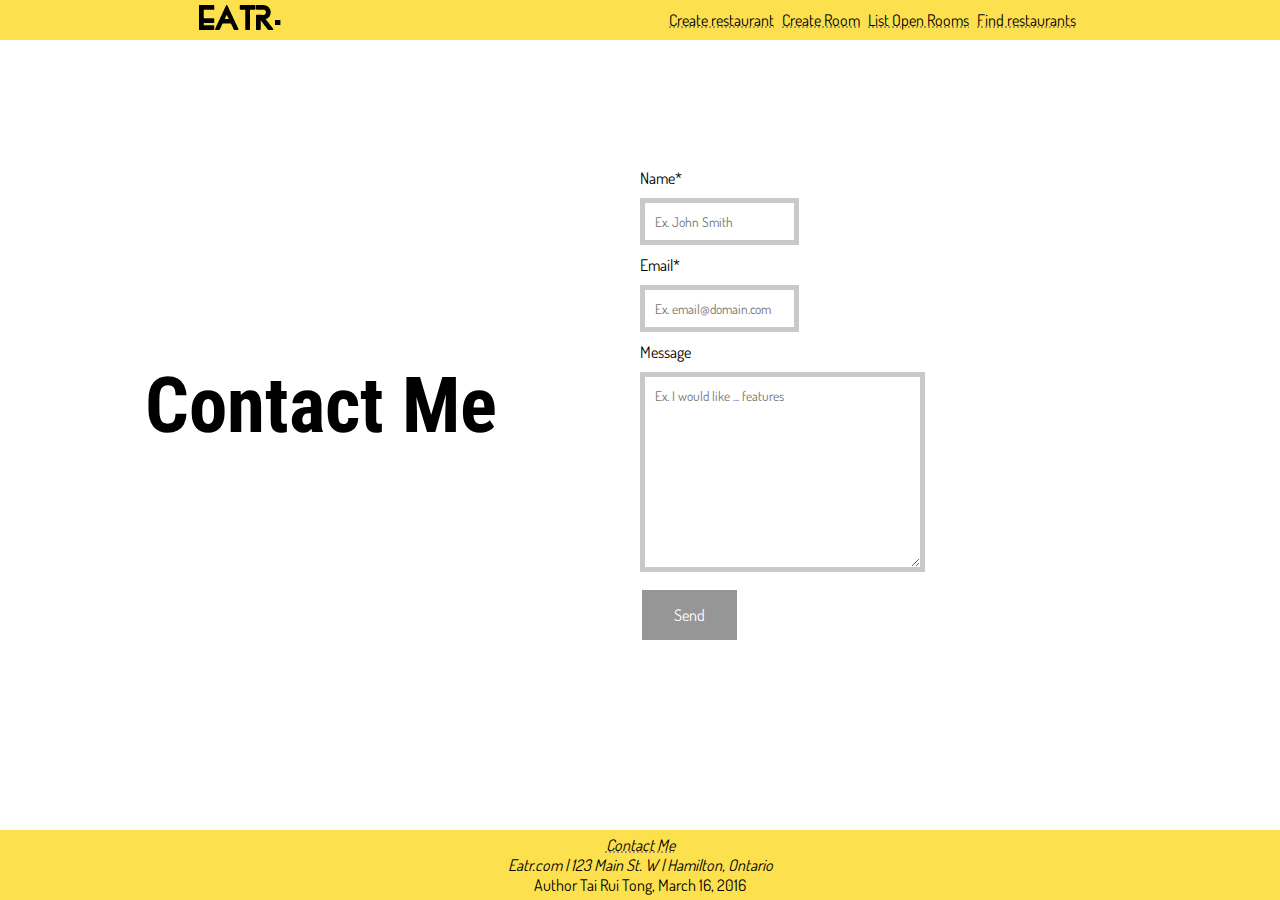
<file: contact.html>
<!DOCTYPE html>
<html lang="en">
<!--UAthabasca COMP 266
    Tai Rui Tong
    March 16 2016
    Module 2
    Version 1.0

    contact.html
    This page will provide users an ability to send contact information to me
    It will hold the form abilities for users to submit messages
-->

<head>
    <title>Eatr - Contact Me</title>
    <!-- Stylesheet -->
    <link href='https://fonts.googleapis.com/css?family=Dosis:500,400' rel='stylesheet' type='text/css'>
    <link href='https://fonts.googleapis.com/css?family=Roboto+Condensed:700' rel='stylesheet' type='text/css'>
    <link rel="stylesheet" href="./_style/font-awesome.min.css">
    <link rel="stylesheet" href="./_style/style.css" />
    <link rel="stylesheet" href="./_style/index.css" />
</head>

<body class="site">
    <nav class="container">
        <div class="nav_left nav_bar">
            <ul>
                <li>
                    <a href="./index.html">
                        <img src="_img/eatr.png" alt="Eatr logo" class="logo" width="83" height="33" />
                    </a>
                </li>
            </ul>
        </div>
        <div class="nav_right nav_bar">
            <ul>
                <li><a href="./create_restaurant.html">Create restaurant</a></li>
                <li><a href="./create_room.html">Create Room</a></li>
                <li><a href="./list_rooms.html">List Open Rooms</a></li>
                <li><a href="./find_restaurants.html">Find restaurants</a></li>
            </ul>
        </div>
    </nav>

    <main class="site-content">
        <section class="aligner">
            <header class="aligner-item">
                <h1>Contact Me</h1>
            </header>
            <form name="new_message_form" action="MAILTO:tongtr@mcmaster.com" method="post" enctype="text/plain" class="aligner-item">
                <label for="new_message_form_name_input">
                    Name*
                </label>
                <br />
                <input type="text" name="name" id="new_message_form_name_input" placeholder="Ex. John Smith" required="required" />
                <br />
                <label for="new_message_form_email_input">
                    Email*
                </label>
                <br />
                <input type="email" name="email" id="new_message_form_email_input" placeholder="Ex. email@domain.com" required="required"
                />
                <br />
                <label for="new_message_form_message_textarea">
                    Message
                </label>
                <br />
                <textarea name="message" id="new_message_form_message_textarea" placeholder="Ex. I would like ... features" cols="40" rows="10"></textarea>
                <br />
                <input type="submit" value="Send" />
            </form>
        </section>
    </main>

    <footer>
        <address>
        <a href="./contact.html ">Contact Me</a>
        <br />
        Eatr.com
        |
        123 Main St. W
        |
        Hamilton, Ontario
        </address> Author Tai Rui Tong, March 16, 2016
    </footer>
</body>

</html>
</file>
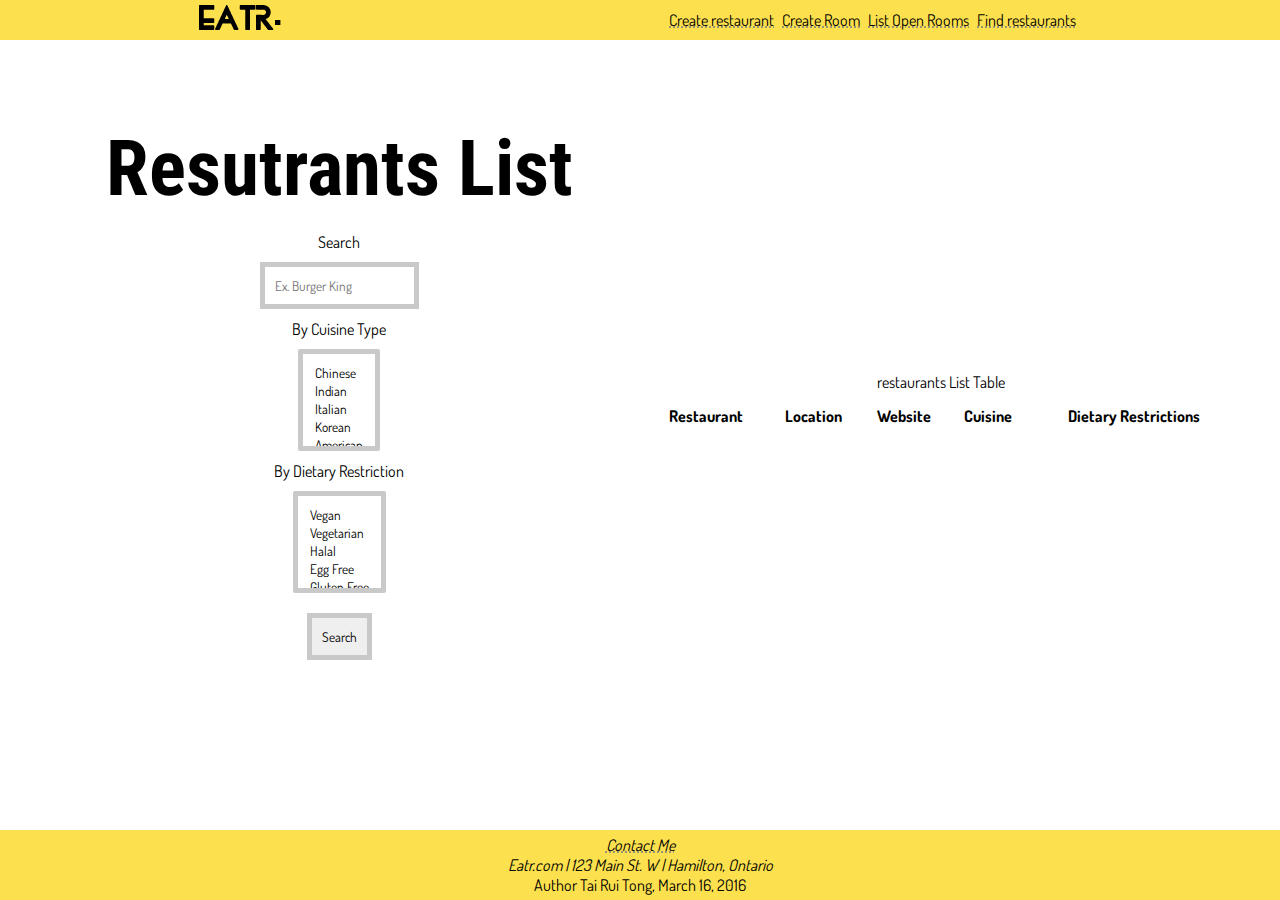
<file: find_restaurants.html>
<!DOCTYPE html>
<html lang="en">
<!--UAthabasca COMP 266
    Tai Rui Tong
    March 16 2016
    Module 2
    Version 1.0

    find_restaurants.html
    This page will allow users to find restaurants within the restaurant database, and will be able to filter through different
    dietary restrictions and cuisine types.
-->

<head>
    <title>Eatr - Find restaurant</title>
    <!-- Stylesheet -->
    <link href='https://fonts.googleapis.com/css?family=Dosis:500,400' rel='stylesheet' type='text/css'>
    <link href='https://fonts.googleapis.com/css?family=Roboto+Condensed:700' rel='stylesheet' type='text/css'>
    <link rel="stylesheet" href="./_style/font-awesome.min.css">
    <link rel="stylesheet" href="./_style/style.css" />

</head>

<body class="site">
    <nav class="container">
        <div class="nav_left nav_bar">
            <ul>
                <li>
                    <a href="./index.html">
                        <img src="_img/eatr.png" alt="Eatr logo" class="logo" width="83" height="33" />
                    </a>
                </li>
            </ul>
        </div>
        <div class="nav_right nav_bar">
            <ul>
                <li><a href="./create_restaurant.html">Create restaurant</a></li>
                <li><a href="./create_room.html">Create Room</a></li>
                <li><a href="./list_rooms.html">List Open Rooms</a></li>
                <li><a href="./find_restaurants.html">Find restaurants</a></li>
            </ul>
        </div>
    </nav>

    <main class="site-content">
        <section class="aligner">
            <header class="aligner-item">
                <h1>Resutrants List</h1>
                <form name="restaurant_search_form" action="#" class="aligner-item">
                    <label for="restaurant_search_form_searchtext_input">
                        Search
                    </label>
                    <br />
                    <input type="text" name="search_text" id="restaurant_search_form_searchtext_input" placeholder="Ex. Burger King" />
                    <br />
                    <label for="restaurant_search_form_cuisine_select" title="Selecting a restaurant type will allow users to search by the type of Cuisine they would like
                                to dine at">
                        By Cuisine Type
                    </label>
                    <br />
                    <select name="cuisine" id="restaurant_search_form_cuisine_select" class="cuisine_select" multiple="multiple">
                        <option value="chinese">Chinese</option>
                        <option value="indian">Indian</option>
                        <option value="italian">Italian</option>
                        <option value="korean">Korean</option>
                        <option value="american">American</option>
                    </select>
                    <br />
                    <label for="restaurant_search_form_dietary_restriction_select" title="Selecting a restaurant dietary restriction will allow you to search by restaurants that
                    fulfil the dietary restriction">
                        By Dietary Restriction
                    </label>
                    <br />
                    <select name="dietary_restriction" id="restaurant_search_form_dietary_restriction_select" class="dietary_restriction_select" multiple="multiple">
                        <option value="vegan">Vegan</option>
                        <option value="vegetarian">Vegetarian</option>
                        <option value="halal">Halal</option>
                        <option value="egg">Egg Free</option>
                        <option value="gluten">Gluten Free</option>
                    </select>
                    <br />
                    <input type="button" onclick="find()" value="Search" />
                </form>
            </header>

            <!-- Restaurant Search List will be populated within this table -->
            <table id="restaurants_list" class="aligner-item">
                <caption>restaurants List Table</caption>
                <tr class="selected">
                    <td></td>
                    <th scope="col">Restaurant</th>
                    <th scope="col">Location</th>
                    <th scope="col">Website</th>
                    <th scope="col">Cuisine</th>
                    <th scope="col">Dietary Restrictions</th>
                </tr>
                <!-- The table will be generated using javascript while
                      Retrieving all the data-->
            </table>
        </section>
    </main>

    <footer>
        <address>
        <a href="./contact.html ">Contact Me</a>
        <br />
        Eatr.com
        |
        123 Main St. W
        |
        Hamilton, Ontario
        </address> Author Tai Rui Tong, March 16, 2016
    </footer>
</body>
<!-- FireBase Library -->
<script src="https://cdn.firebase.com/js/client/2.4.2/firebase.js"></script>
<!-- JQuery Library -->
<script src="./_lib/jquery-2.2.1.min.js"></script>
<!-- Main firebase connection -->
<script src="./_scripts/core/firebase.js"></script>
<!-- Cuisine Options FireBase -->
<script src="./_scripts/core/cuisines_options.js"></script>
<!-- Dietary Restrictions Options FireBase -->
<script src="./_scripts/core/dietary_options.js"></script>
<!-- Find Restaurant Page -->
<script src="./_scripts/views/find_restaurant.js"></script>

</html>
</file>
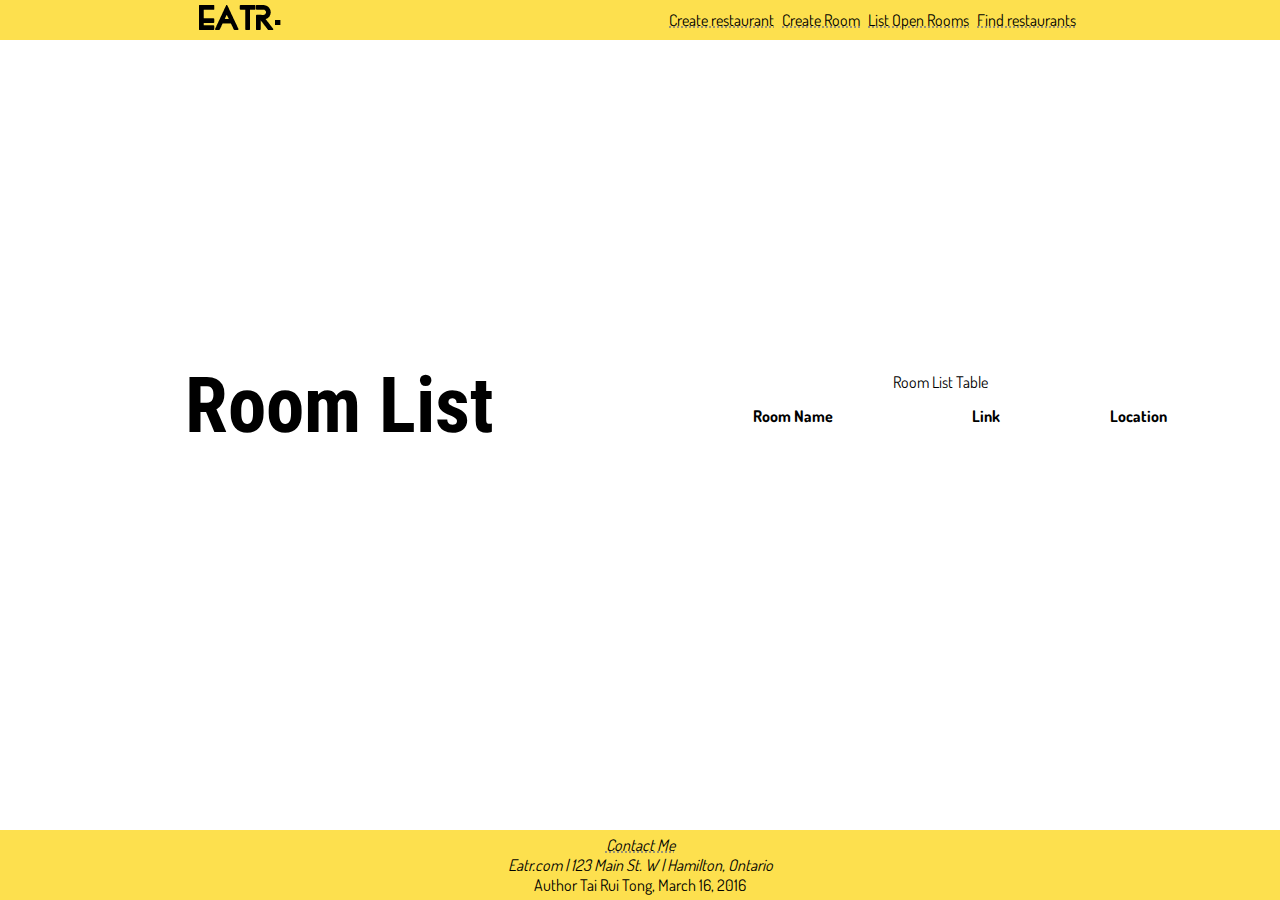
<file: list_rooms.html>
<!DOCTYPE html>
<html lang="en">
<!--UAthabasca COMP 266
    Tai Rui Tong
    March 16 2016
    Module 2
    Version 1.0

    list_rooms.html
    This page will allow the user to see a list of rooms that are marked as open so that
    they can join it
-->

<head>
    <title>Eatr - List Rooms</title>
    <!-- Stylesheet -->
    <link href='https://fonts.googleapis.com/css?family=Dosis:500,400' rel='stylesheet' type='text/css'>
    <link href='https://fonts.googleapis.com/css?family=Roboto+Condensed:700' rel='stylesheet' type='text/css'>
    <link rel="stylesheet" href="./_style/font-awesome.min.css">
    <link rel="stylesheet" href="./_style/style.css" />
</head>

<body class="site">
    <nav class="container">
        <div class="nav_left nav_bar">
            <ul>
                <li>
                    <a href="./index.html">
                        <img src="_img/eatr.png" alt="Eatr logo" class="logo" width="83" height="33" />
                    </a>
                </li>
            </ul>
        </div>
        <div class="nav_right nav_bar">
            <ul>
                <li><a href="./create_restaurant.html">Create restaurant</a></li>
                <li><a href="./create_room.html">Create Room</a></li>
                <li><a href="./list_rooms.html">List Open Rooms</a></li>
                <li><a href="./find_restaurants.html">Find restaurants</a></li>
            </ul>
        </div>
    </nav>

    <main class="site-content">
        <section class="aligner">
            <header class="aligner-item">
                <h1>Room List</h1>
            </header>
            <table id="room_list" class="aligner-item">
                <caption>Room List Table</caption>
                <tr>
                    <td></td>
                    <th scope="col">Room Name</th>
                    <th scope="col">Link</th>
                    <th scope="col">Location</th>
                </tr>
                <!-- The table will be generated using javascript while
                      Retrieving all the data-->
            </table>
        </section>
    </main>

    <footer>
        <address>
        <a href="./contact.html ">Contact Me</a>
        <br />
        Eatr.com
        |
        123 Main St. W
        |
        Hamilton, Ontario
        </address> Author Tai Rui Tong, March 16, 2016
    </footer>
</body>
<!-- FireBase Library -->
<script src="https://cdn.firebase.com/js/client/2.4.2/firebase.js"></script>
<!-- JQuery Library -->
<script src="./_lib/jquery-2.2.1.min.js"></script>
<!-- Main firebase connection -->
<script src="./_scripts/core/firebase.js"></script>
<!-- Room List page -->
<script src="./_scripts/views/list_room.js"></script>
</html>
</file>
<file: _style/style.css>
/*
Fonts provided by google fonts
*/

* {
    font-family: 'Dosis', sans-serif;
}
body {
    padding:0px;
    margin:0px;
}

nav {
    position:fixed;
    top: 0;
    left: 0;
    height: auto;
    width: 100%;
    background-color: #FDE04E;
}

main {
    display:flex;
    flex-direction: row;
    justify-content: center;
    flex-wrap: wrap;
}

header {
    height: auto;
    width: auto;
    order: 0;
    flex-grow: 1;
    text-align: center;
}

a {
    text-decoration: none;
    color:black;
}

u {    
    border-bottom: 1px dotted #000;
    text-decoration: none;
}

a:link {
    text-decoration: none;
    color:black;
    text-decoration: underline dotted gray;
}

a:visited {
    text-decoration: none;
    color:black;
    text-decoration: underline dotted gray;
}

a:hover {
    text-decoration: none;
    color:white;
    text-decoration: underline dotted white;
}

a:active {
    text-decoration: none;
    color:gray;
    text-decoration: underline dotted gray;
}

h1 {
    font-family: 'Roboto Condensed', sans-serif;
    font-size: 6vw;
    margin: 0;
}

h2 {
    font-family: 'Roboto Condensed', sans-serif;
    font-size: 5vw;
    margin: 0;
}

h3 {
    font-family: 'Roboto Condensed', sans-serif;
    font-size: 4vw;
    margin: 0;
}

h4 {
    font-family: 'Roboto Condensed', sans-serif;
    font-size: 1vw;
    margin: 0;
}

section {
    width:100%;
    height: auto;
    padding-bottom:2vh;
}

footer {
    width: 100%;
    height:auto;
    background-color:#FDE04E;
    text-align:center;
    padding: 5px 0;
}

/*
Styling for forms
*/

main form,
main table {
  order: 1;
  flex-grow: 1;
  flex-basis: 100%;
  max-height: 70vh;
  height: auto;
  overflow-y:auto;
}

input,
select,
textarea {
  margin: 10px 0;
}

/*
Styling of the text inputs by http://callmenick.com/post/various-css-input-text-styles
To create a better looking text input
*/

input,
input,
select,
button,
textarea {
  padding: 10px;
  border: solid 5px #c9c9c9;
  transition: border 0.3s;
}

input:focus,
input.focus,
select:focus,
select.focus,
textarea:focus,
textarea.focus,
button:focus,
button.focus {
  border: solid 5px #969696;
}

form {
    padding: 2vh;
}

input[type="submit"] {
    background-color: #969696;
    border: none;
    color: white;
    padding: 15px 32px;
    text-align: center;
    text-decoration: none;
    display: inline-block;
    font-size: 16px;
    margin: 4px 2px;
    cursor: pointer;
    transition: background-color 0.3s;
}

input[type="submit"]:hover,
input[type="submit"].hover {
    background-color: lightgray;
}

/*
Table formatting
*/
tr {
    line-height: auto;
}

tr:hover {
  background-color: #FDE04E;
}

td {
  text-align:center;
  padding: 2%x;
}

th {
  padding: 2%;
}

.inverse {
    color:white;

}

.bg_gray {
    background-color: #c9c9c9;
}

.align-column {
    flex-direction: column;
}

.h_center {
    margin:0 auto;
}

.text_center {
    text-align: center;
}

.container {
    display: flex;
    flex-direction: row;
    flex-wrap: wrap;
    justify-content: space-around;
}

.flex-column {
    flex-direction: column;
}

.nav_bar ul {
    list-style:none;
    margin: 0;
    padding:0;
}

.nav_left {
    display: flex;
    order:0;
    padding-left:10px;
}

.nav_right {
    display: flex;
    justify-content: flex-end;
    order:1;
}

.nav_right ul {
    padding: 10px;
}

.nav_right ul li{
    display:inline;
    padding-right:5px;
}

/*
Tag Styling
*/

.tags_list {
    display: flex;
    flex-wrap: wrap;
    list-style: none;
    padding: 0;
    margin: 10px;
    color: white;
}

.tag {
    display: inline;
    padding: 10px;
    margin: 10px;
    background-color: #969696;
}

/*
Reference to http://philipwalton.github.io/solved-by-flexbox/demos/sticky-footer/
Solving the solution to a sticky footer bar
*/

.site {
  display: flex;
  min-height: 100vh;
  flex-direction: column;
}

.site-content {
  flex: 1;
}

/*
Reference to http://philipwalton.github.io/solved-by-flexbox/demos/vertical-centering/
Solving the solution to centering columns with flexbox
*/

.aligner {
    display: flex;
    align-items: center;
    justify-content: center;
    flex-wrap: wrap;
}

.aligner-item {
    max-width: 47vw;
}

/*
Below are for the section heights to divide the page into
different portions
*/

.section_100 {
    height: 100vh;
}

.section_75 {
    height: 75vh;
}

.section_66 {
    height: 66vh;
}

.section_50 {
    height: 50vh;
}

.section_33 {
    height: 33vh;
}

.section_25 {
    height: 25vh;
}

.index_title {
    width: 60%;
    height: auto;
}

.room_only {
    display:none;
}
</file>
<file: _style/index.css>
/*
Image sourced from https://i.imgur.com/cqk5KcI.jpg
*/
#index_01 {
    background-image: url("../_img/index_01.jpeg");
    background-attachment: fixed;
    background-position: center;
    background-size: cover;
}

#index_02 ul {
    display: flex;
    flex-direction: row;
    flex-wrap: wrap;
    justify-content: space-around;
    list-style: none;
    margin: 0;
    padding: 0;
    width: 100%;
}

#index_02 ul li {
    flex-grow: 1;
    text-align: center;
}

/*
Image sourced from http://images.huffingtonpost.com/2015-12-23-1450895141-5774790-food02.jpg
*/
#index_03 {
    background-image:url("../_img/index_02.jpeg");
    background-attachment:fixed;
    background-position:center;
    background-size: cover;
}

/*
Image sourced from http://40.media.tumblr.com/4ba92bb98130bdcb849535d65ba6dc34/tumblr_nxej0071c71utf2xzo4_1280.jpg
*/
#index_05 {
    background-image:url("../_img/index_03.jpeg");
    background-attachment:fixed;
    background-position:center;
    background-size: cover;
}

#index_05 header {
    justify-content: center;
}

#index_05 ul {
    flex-wrap: wrap;
    list-style: none;
}

#index_05_group_1 {
    order:0;
    flex-grow: 1;
}

#index_05_group_2 {
    order:1;
    flex-grow: 1;
}

.link_index {
    font-size: 30px;
    border-bottom: 1px dotted #000;
    text-decoration: none;
}
</file>
